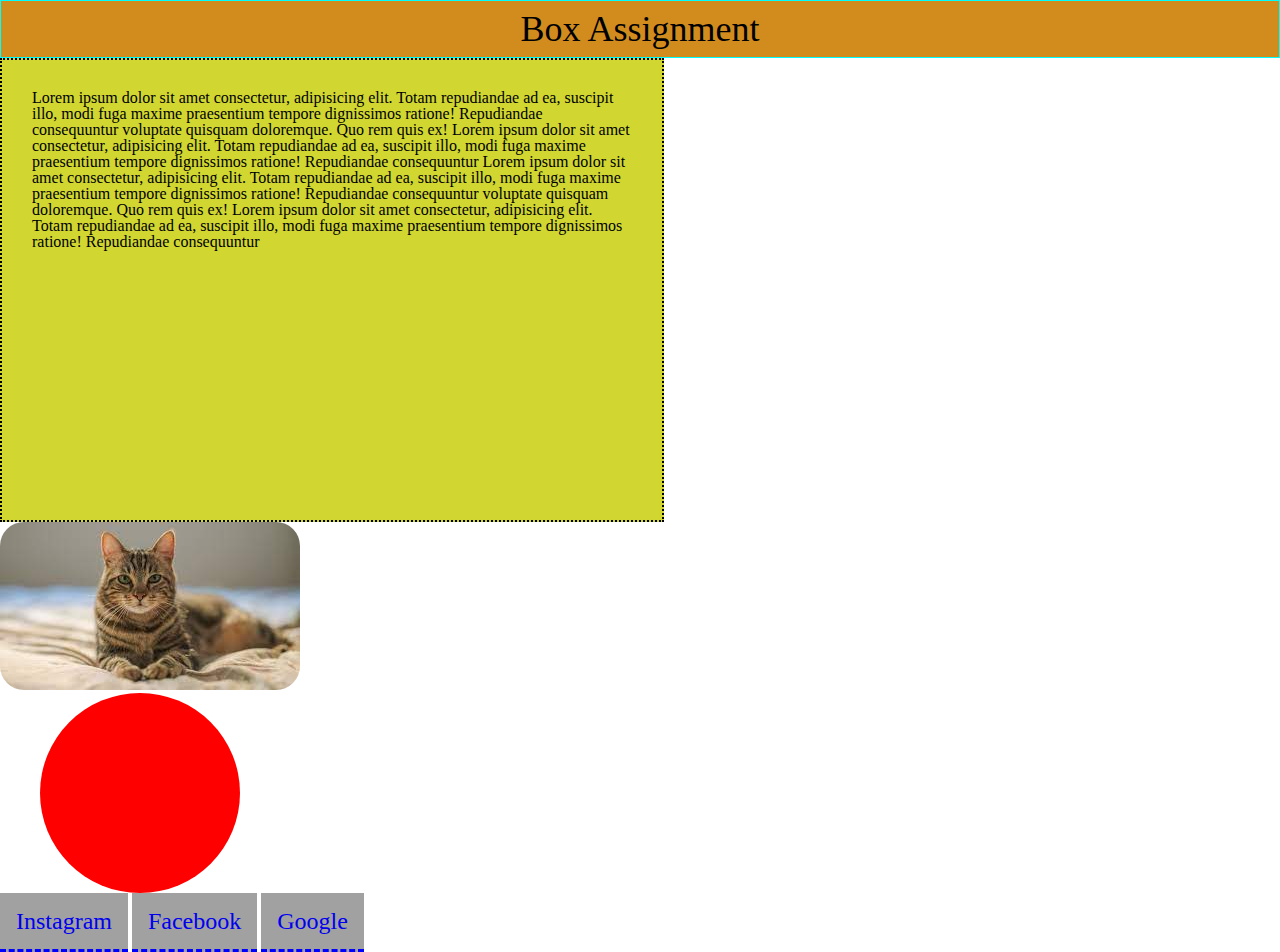
<file: block-BHaaap/index.html>
<!---

### Create a web page with the following characteristics:

1. Heading element(h1) should be at the top of the page.
2. After the heading, there should be a paragraph.
3. After the paragraph add an image having all the corner rounded.
4. Below the image, there should be a circle with red background.
5. At the bottom of the page, there must be a footer containing few links.
6. The H1 has 1px red solid borders, background color #D18C1D, and 10px of space between the content and the border (padding)
7. The paragraph is contained in 600px by 400px boxes with 2px black dotted borders and background color #D1D631
8. Links have a 3px blue dashed border on the bottom only and background color #A1A1A1

- Using CSS resets is necessary.
- Use semantic tags and keep the nesting and indentation proper.

--->

<!DOCTYPE html>
<html lang="end">
	<head>
        <meta charset="UTF-8">
		<title>new article </title>
        <link rel="stylesheet" href="style.css">
	</head>
	<body>
        <header class="header">
          <h1> Box Assignment</h1>
        </header>
          
        <main>
          <section >
              <article>
                  <p class="blog">Lorem ipsum dolor sit amet consectetur, adipisicing elit. Totam repudiandae ad ea, suscipit illo, 
                    modi fuga maxime praesentium tempore dignissimos ratione! Repudiandae consequuntur voluptate quisquam doloremque. 
                    Quo rem quis ex! Lorem ipsum dolor sit amet consectetur, adipisicing elit.
                    Totam repudiandae ad ea, suscipit illo, modi fuga maxime praesentium tempore dignissimos ratione! Repudiandae consequuntur 
                    Lorem ipsum dolor sit amet consectetur, adipisicing elit. Totam repudiandae ad ea, suscipit illo, 
                    modi fuga maxime praesentium tempore dignissimos ratione! Repudiandae consequuntur voluptate quisquam doloremque. 
                    Quo rem quis ex! Lorem ipsum dolor sit amet consectetur, adipisicing elit.
                    Totam repudiandae ad ea, suscipit illo, modi fuga maxime praesentium tempore dignissimos ratione! Repudiandae consequuntur      
                    </p>

                    <img class="image" src="image-01.jpeg" alt="cat photo" > 

                    <div class="dot"></div>
              
              </article>
          </section>
        </main>
        <footer >
            <nav>
                <a href="#">Instagram</a>
                <a href="#">Facebook</a>
                <a href="#">Google</a>
              </nav>
        </footer>

    </body>
</html>
</file>
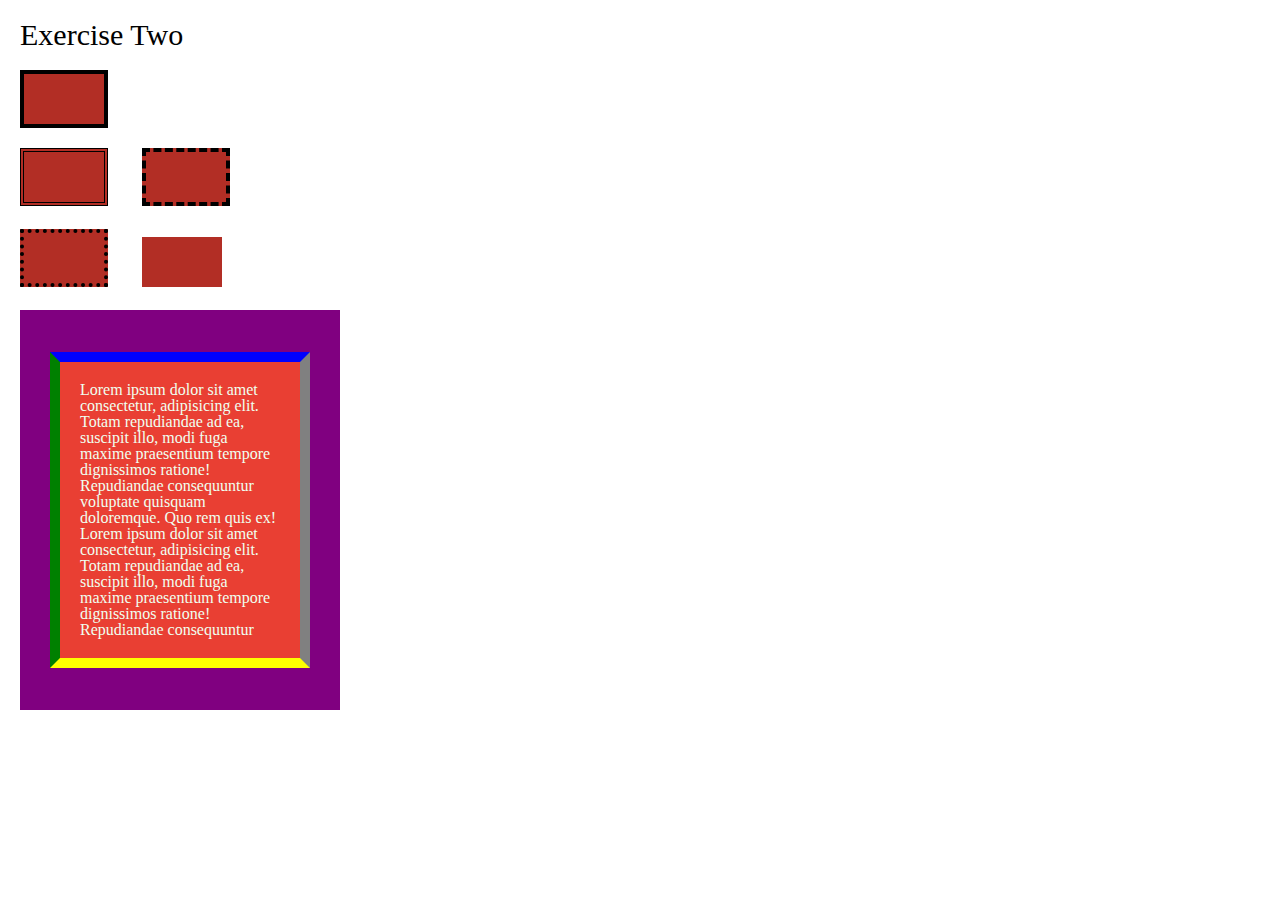
<file: block-BHaaaq/index.html>
<!---
### Create a page according to the layout shown below

![Box Model Exercise 2](https://raw.githubusercontent.com/suraj122/AC-STYLE-images/master/box-model/ex-2.png)

- Using CSS resets is necessary.
- Use semantic tags and keep the nesting and indentation proper.
--->
<!DOCTYPE html>
<html lang="end">
	<head>
        <meta charset="UTF-8">
		<title>Assignment 2 </title>
        <link rel="stylesheet" href="style.css">
	</head>
	<body>
        <header >
            <h1>Exercise Two</h1>
          
        </header>
        <main>
          <section>
                  <div class="rectangle"></div>

                  <div>
                  <div class="rectangle-2nd"></div>
                  <div  class="rectangle-3rd"></div>
                  </div>
                  
                  <div>
                    <div class="rectangle-4th"></div>
                    <div class="rectangle-5th"></div>
                  </div>

           </section>
           <section>
               <div class="paragraph">

                  <p>
                    Lorem ipsum dolor sit amet consectetur, adipisicing elit. Totam repudiandae ad ea, suscipit illo, 
                    modi fuga maxime praesentium tempore dignissimos ratione! Repudiandae consequuntur voluptate quisquam doloremque. 
                    Quo rem quis ex! Lorem ipsum dolor sit amet consectetur, adipisicing elit.
                    Totam repudiandae ad ea, suscipit illo, modi fuga maxime praesentium tempore dignissimos ratione! Repudiandae consequuntur 
                    
                  </p>


                </div>
             
          </section>
        </main>
        
    </body>
</html>
</file>
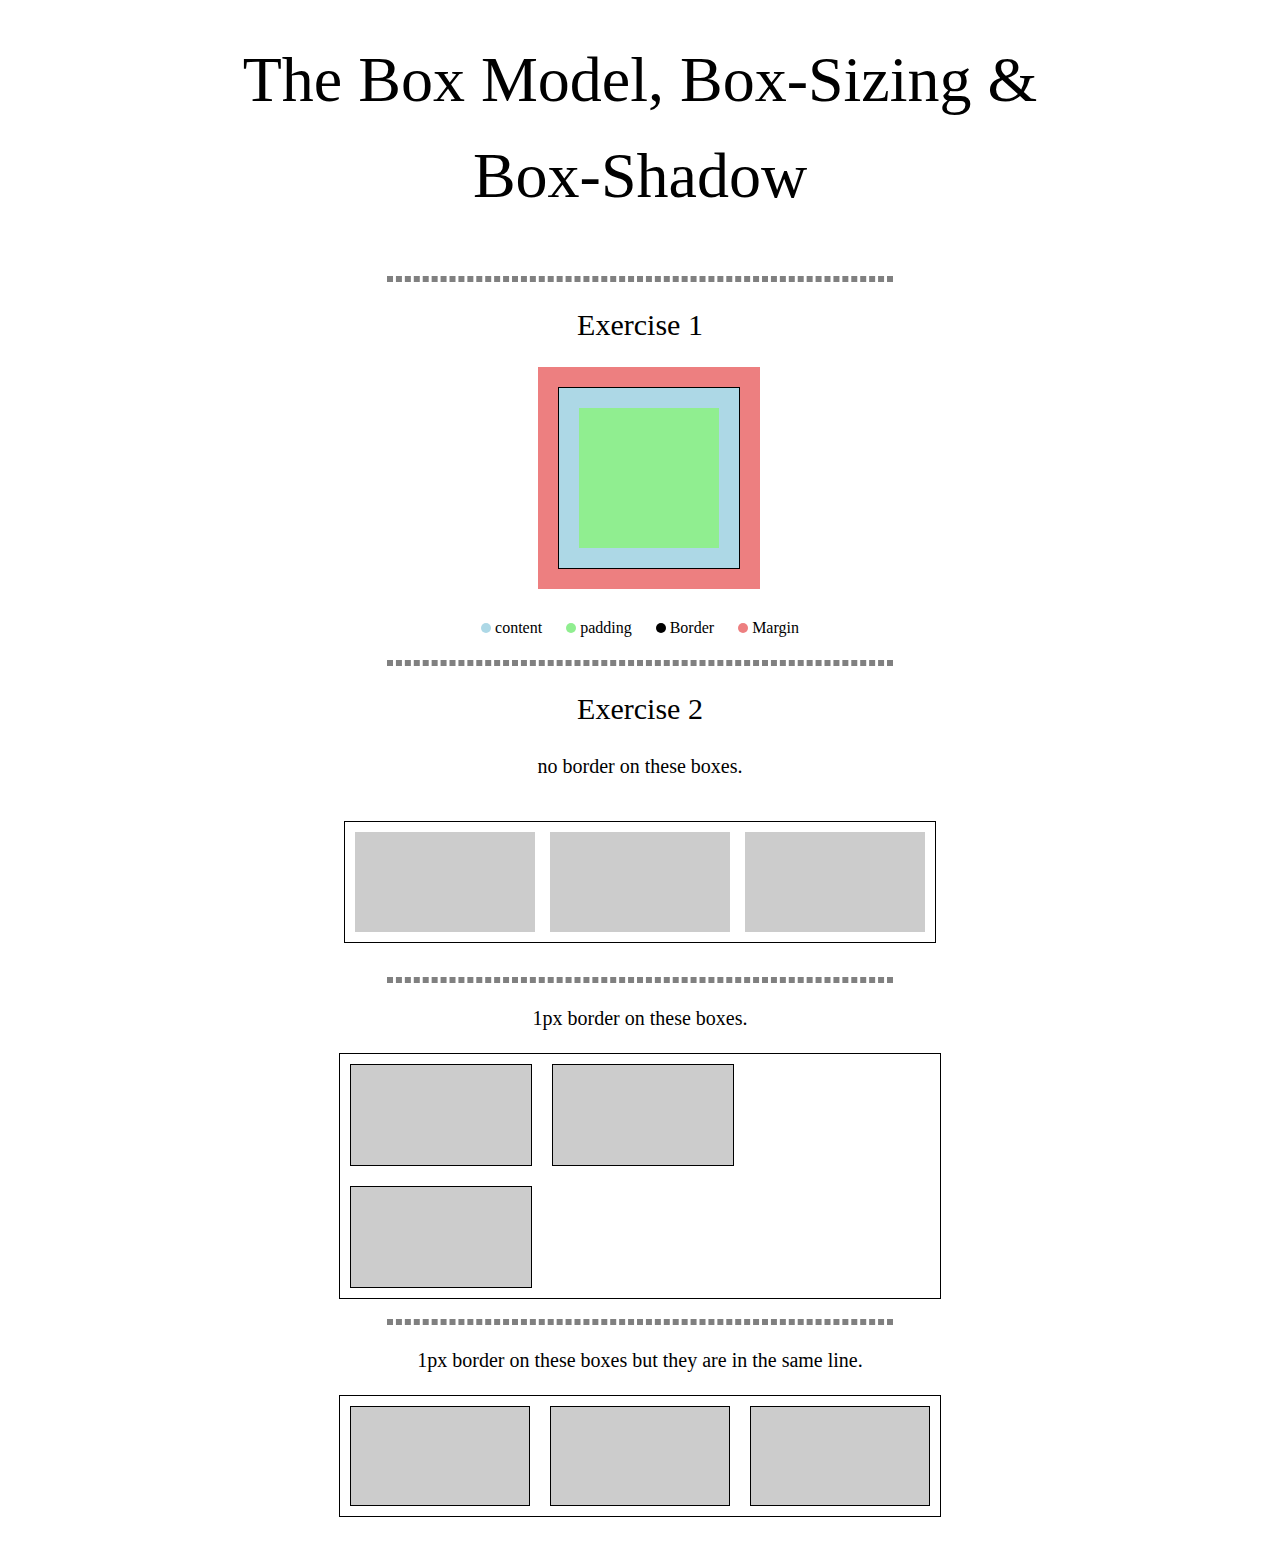
<file: block-BHaaau/index.html>
<!---
### Create a page according to the layout shown below

![Box Model Exercise 6](https://raw.githubusercontent.com/suraj122/AC-STYLE-images/master/box-model/ex-6.png)

#### Problems for exercise 2 in the layout

- Each parent container has width of 600px and border of 1px;
- Each children box has width 180px and height 100px as well as margin of 10px;
- Each child box which is having border has border-width 1px.
- Note in the first container the boxes do not have any border.

- Using CSS resets is necessary.
- Use semantic tags and keep the nesting and indentation proper.
--->
<!DOCTYPE html>
<html lang="end">
	<head>
        <meta charset="UTF-8">
		<title>Assignment III</title>
        <link rel="stylesheet" href="style.css">
	</head>
	<body>
        <header >
          <h1>The Box Model, Box-Sizing & Box-Shadow  </h1>

        <hr>
         </header>
        <main>
          <section >
             <div>
             <div class="first">
                 <h2>Exercise 1</h2>
                 <div class="main-box">
                 <div class="box-1"></div>
             </div>

             <div class="content">
                     <span class="feature">
                       <span class="dot1"></span>
                       <span>content</span>
                     </span> 
                   
                    <span class="feature">
                       <span class="dot2"></span>
                       <span >padding</span>
                    </span> 
                 
                    <span class="feature">
                      <span class="dot3"></span>
                      <span >Border</span>
                    </span>
                 

                    <span class="feature">
                       <span class="dot4"></span>
                       <span>Margin</span>
                    </span> 
                 

             </div>

                
                 <hr>
             </div>
            </section>

            <section>
                 
             <div class="content2">
                 <h2>Exercise 2</h2>
                 <h3>no border on these boxes.</h3>

               
                 <div class="box2">
                    <div class="box3"></div>
                    <div class="box3"></div>
                    <div class="box3"></div>

                </div>

              

                
                 <hr>
             </div>
             </section>

             <section>

             <div >
                <h3>1px border on these boxes.</h3>
                <div class="box4">
                    <div>
                      <div class="box5"></div>
                      <div class="box5"></div>
                      <div class="box5"></div>
                      
                    </div>
                   
                </div>




                <hr>
            </div>
            </section>
            <section>

            <div class="content4">
                <h3>1px border on these boxes but they are in the same line.</h3>

                <div class="box7">
                    <div class="box8"></div>
                    <div class="box8"></div>
                    <div class="box8"></div>

                </div>

                
            </div>  

          </section>
        </main>
        <br>
       

    </body>
</html>
</file>
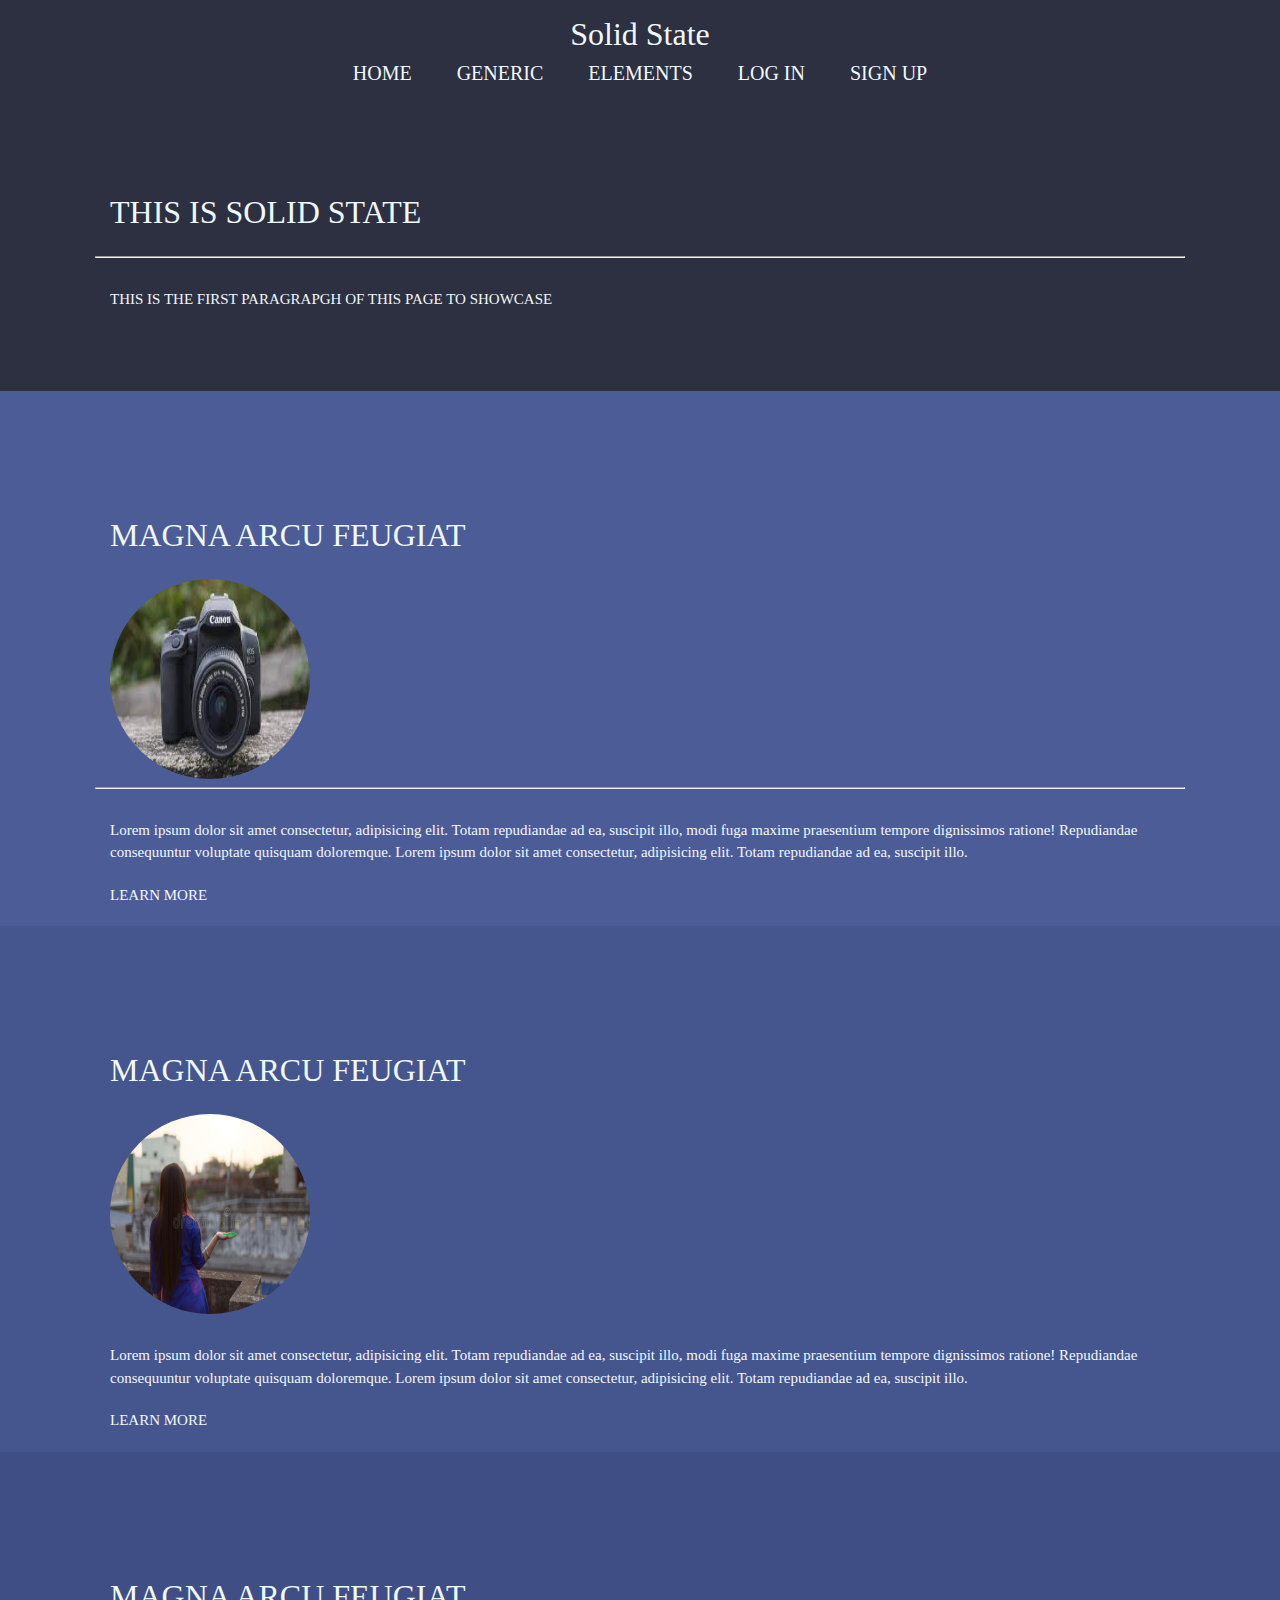
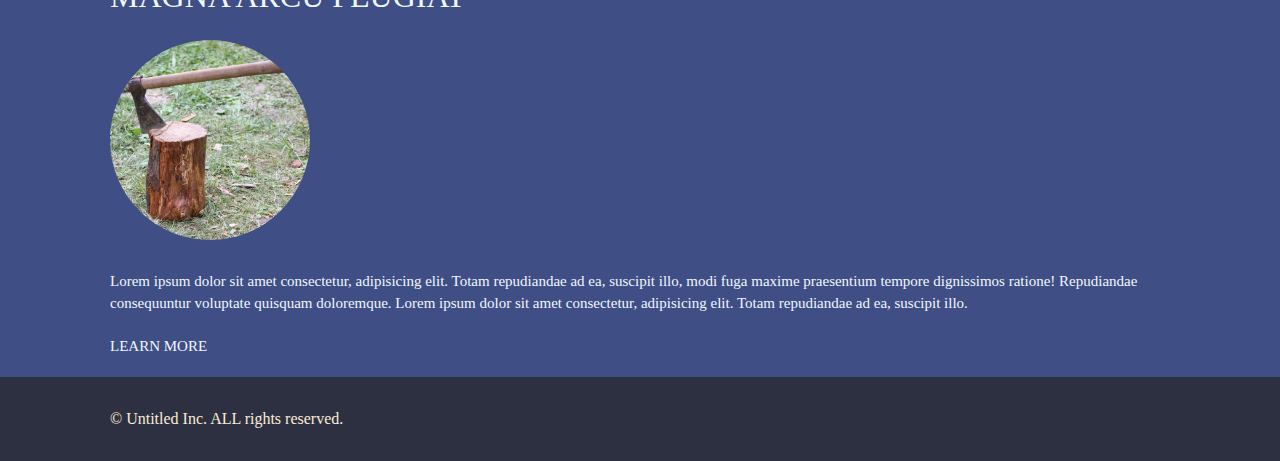
<file: block-BHaaav/index.html>
<!---
### Create a page according to the layout shown below

![Box Model Exercise 7](https://raw.githubusercontent.com/suraj122/AC-STYLE-images/master/box-model/ex-7.png)

- Using CSS resets is necessary.
- Use semantic tags and keep the nesting and indentation proper.

--->
<html lang="end">
	<head>
        <meta charset="UTF-8">
		<title>Assignment 4 </title>
        <link rel="stylesheet" href="style.css">
	</head>
	<body>
        <header>
            <h1>Solid State</h1>
            <nav class="main-link">
                    <a href="#">HOME</a>
                    <a href="#" >GENERIC</a>
                    <a href="#">ELEMENTS</a> 
                    <a href="#">LOG IN</a>  
                    <a href="#">SIGN UP</a>   
            </nav>
       
            <section>
                <h2>
                    THIS IS SOLID STATE
                </h2>
                <hr>
                <p> 
                    THIS IS THE FIRST PARAGRAPGH OF THIS PAGE TO SHOWCASE
                </p>

            </section>
        </header>
        <main>
            <section class="container">
                <h2>
                  MAGNA ARCU FEUGIAT
                </h2>

                <div class="circle">
                <img src="camera.jpeg" alt="camera" width="200px" height="200px">
                </div>

                <hr>

                <p>Lorem ipsum dolor sit amet consectetur, adipisicing elit. Totam repudiandae ad ea, suscipit illo, 
                    modi fuga maxime praesentium tempore dignissimos ratione! Repudiandae consequuntur voluptate quisquam doloremque.
                    Lorem ipsum dolor sit amet consectetur, adipisicing elit. Totam repudiandae ad ea, suscipit illo.
                 </p>

                 <nav class="learn">
                    <a href="#">LEARN MORE</a> 
                 </nav>

            </section>
            <section class="second-container">
                <h2>
                    MAGNA ARCU FEUGIAT 

                </h2>

                <div class="circle">
                <img src="newgirl.jpg" alt="girl" width="200px" height="200px" >
                </div>

                <p>Lorem ipsum dolor sit amet consectetur, adipisicing elit. Totam repudiandae ad ea, suscipit illo, 
                    modi fuga maxime praesentium tempore dignissimos ratione! Repudiandae consequuntur voluptate quisquam doloremque.
                    Lorem ipsum dolor sit amet consectetur, adipisicing elit. Totam repudiandae ad ea, suscipit illo.
                </p>

                <nav class="learn">
                    <a href="#">LEARN MORE</a>  
                </nav>
                
            </section>
            <section class="third-container">
                <h2>
                    MAGNA ARCU FEUGIAT

                </h2>

                <div class="circle">
                <img src="axe.jpg" alt="axe and log" width="200px" height="200px">
                </div>

                <P>
                    Lorem ipsum dolor sit amet consectetur, adipisicing elit. Totam repudiandae ad ea, suscipit illo, 
                    modi fuga maxime praesentium tempore dignissimos ratione! Repudiandae consequuntur voluptate quisquam doloremque.
                    Lorem ipsum dolor sit amet consectetur, adipisicing elit. Totam repudiandae ad ea, suscipit illo.

                </P>

                <nav class="learn">
                    <a href="#">LEARN MORE</a>  
                </nav>         

            </section>
        </main>
        <footer class="footer">
            <small>&copy; Untitled Inc. ALL rights reserved.</small>


        </footer>                      
            
    </body>
</html>
</file>
<file: block-BHaaap/style.css>
/* http://meyerweb.com/eric/tools/css/reset/ 
   v2.0 | 20110126
   License: none (public domain)
*/

html, body, div, span, applet, object, iframe,
h1, h2, h3, h4, h5, h6, p, blockquote, pre,
a, abbr, acronym, address, big, cite, code,
del, dfn, em, img, ins, kbd, q, s, samp,
small, strike, strong, sub, sup, tt, var,
b, u, i, center,
dl, dt, dd, ol, ul, li,
fieldset, form, label, legend,
table, caption, tbody, tfoot, thead, tr, th, td,
article, aside, canvas, details, embed, 
figure, figcaption, footer, header, hgroup, 
menu, nav, output, ruby, section, summary,
time, mark, audio, video {
	margin: 0;
	padding: 0;
	border: 0;
	font-size: 100%;
	font: inherit;
	vertical-align: baseline;
}
/* HTML5 display-role reset for older browsers */
article, aside, details, figcaption, figure, 
footer, header, hgroup, menu, nav, section {
	display: block;
}
body {
	line-height: 1;
}
ol, ul {
	list-style: none;
}
blockquote, q {
	quotes: none;
}
blockquote:before, blockquote:after,
q:before, q:after {
	content: '';
	content: none;
}
table {
	border-collapse: collapse;
	border-spacing: 0;
}

/*custom editing*/
.header { font-size: 36px;
padding: 10px;
background-color: #D18C1D;
border: 1px solid aqua;
text-align: center;}

.blog { background-color: #D1D631;
width: 600px;
height: 400px;
border: 2px dotted black;
display:block;
padding: 30px;
}

.image { width:300px;
    border-radius: 24px;}

.dot { height: 200px;
    width: 200px;
    background-color: red;
    border-radius: 50%;
    display: block;
margin-left: 40px;}



a { background-color:  #A1A1A1;
border-bottom: 3px dashed blue;
text-decoration: none;
padding: 16px;
font-size: 24px;
display: inline-block;
}
</file>
<file: block-BHaaaq/style.css>
/* http://meyerweb.com/eric/tools/css/reset/ 
   v2.0 | 20110126
   License: none (public domain)
*/

html, body, div, span, applet, object, iframe,
h1, h2, h3, h4, h5, h6, p, blockquote, pre,
a, abbr, acronym, address, big, cite, code,
del, dfn, em, img, ins, kbd, q, s, samp,
small, strike, strong, sub, sup, tt, var,
b, u, i, center,
dl, dt, dd, ol, ul, li,
fieldset, form, label, legend,
table, caption, tbody, tfoot, thead, tr, th, td,
article, aside, canvas, details, embed, 
figure, figcaption, footer, header, hgroup, 
menu, nav, output, ruby, section, summary,
time, mark, audio, video {
	margin: 0;
	padding: 0;
	border: 0;
	font-size: 100%;
	font: inherit;
	vertical-align: baseline;
}
/* HTML5 display-role reset for older browsers */
article, aside, details, figcaption, figure, 
footer, header, hgroup, menu, nav, section {
	display: block;
}
body {
	line-height: 1;
}
ol, ul {
	list-style: none;
}
blockquote, q {
	quotes: none;
}
blockquote:before, blockquote:after,
q:before, q:after {
	content: '';
	content: none;
}
table {
	border-collapse: collapse;
	border-spacing: 0;
}

/*custom editing*/

h1 { margin: 20px;
font-size: 30px;
font-display: bold;}

.rectangle { height: 50px;
    width: 80px;
    background-color: rgb(178,46,37);
    border: 4px solid black;
    margin: 20px 20px;
  }

  .rectangle-2nd{ height: 50px;
    width: 80px;
    background-color:rgb(178,46,37);
    border: 4px double black;
    display: inline-block;
    margin-left: 20px;
    margin-right: 30px;
  }

  .rectangle-3rd{ height: 50px;
    width: 80px;
    background-color:rgb(178,46,37);
    border: 4px dashed black;
    display: inline-block;
   }

   .rectangle-4th{ height: 50px;
    width: 80px;
    background-color:rgb(178,46,37);
    border: 4px dotted black;
    display: inline-block;
    margin-left: 20px;
    margin-right: 30px;
    margin-top: 20px;
   }

   .rectangle-5th{ height: 50px;
    width: 80px;
    background-color:rgb(178,46,37);
     display: inline-block;
   }


   p { width: 200px;
    

    border-top: 10px solid blue;
      border-right:  10px solid rgb(128,128,128);
    border-bottom: 10px solid yellow;
    border-left: 10px solid green;

    padding: 20px;
    background-color: rgb(233,63,51);
    color: honeydew;
    margin: 20px;}

    .paragraph { background-color: purple;
    display: inline-block;
padding: 22px 10px;
margin:20px;
}
</file>
<file: block-BHaaau/style.css>
/* http://meyerweb.com/eric/tools/css/reset/ 
   v2.0 | 20110126
   License: none (public domain)
*/

html, body, div, span, applet, object, iframe,
h1, h2, h3, h4, h5, h6, p, blockquote, pre,
a, abbr, acronym, address, big, cite, code,
del, dfn, em, img, ins, kbd, q, s, samp,
small, strike, strong, sub, sup, tt, var,
b, u, i, center,
dl, dt, dd, ol, ul, li,
fieldset, form, label, legend,
table, caption, tbody, tfoot, thead, tr, th, td,
article, aside, canvas, details, embed, 
figure, figcaption, footer, header, hgroup, 
menu, nav, output, ruby, section, summary,
time, mark, audio, video {
	margin: 0;
	padding: 0;
	border: 0;
	font-size: 100%;
	font: inherit;
	vertical-align: baseline;
}
/* HTML5 display-role reset for older browsers */
article, aside, details, figcaption, figure, 
footer, header, hgroup, menu, nav, section {
	display: block;
}
body {
	line-height: 1;
}
ol, ul {
	list-style: none;
}
blockquote, q {
	quotes: none;
}
blockquote:before, blockquote:after,
q:before, q:after {
	content: '';
	content: none;
}
table {
	border-collapse: collapse;
	border-spacing: 0;
}

/*custom editing*/

body { line-height: 1.5;}

h1 { text-align: center;
font-size: 64px;
padding: 32px 200px;}

hr { width:500px;
border:dashed;
margin-top: 20px;
margin-bottom: 20px;
border-color: gray;}

h2 {text-align: center;
font-size: 30px;}

h3 {text-align: center;
margin-top: 20px;
margin-bottom: 20px;
font-size: 20px;}

.box-1 { width: 180px;
    height: 180px;
border:1px solid black;
background-color: lightgreen;
margin: 0 auto;
box-shadow: inset 0 0 0 20px rgb(173,216,230);

}
.main-box {background-color: rgb(237,127,128);
padding: 20px 20px;
display: inline-block;
margin: 20px 42%;
}
.content {text-align: center;
}

.dot1 {height: 10px;
    width: 10px;
    background-color: rgb(173,216,230);
    border-radius: 50%;
    display: inline-block;
    }
    .dot2 {height: 10px;
        width: 10px;
        background-color: lightgreen ;
        border-radius: 50%;
        display: inline-block;
        }
        .dot3 {height: 10px;
            width: 10px;
            background-color: black;
            border-radius: 50%;
            display: inline-block;
            }
            .dot4 {height: 10px;
                width: 10px;
                background-color: rgb(237,127,128);
                border-radius: 50%;
                display: inline-block;
               
                }

.feature { margin-left:10px;
margin-right: 10px;}

.box3 { width:180px;
height: 100px;
background-color: rgb(204,204,204);
display: inline-block;
}

.box2 { width:600;
height:100px;
border: 1px solid black;
padding: 10px;
display: inline-block;
margin-top: 20px;}

.content2 { text-align: center;
font-size: 60px;}

.box4 { width:600px;
    margin:0 auto;
    font-size: 0;
    
    border: 1px solid black;}

    .box5 { width:180px;
        height: 100px;
        margin:10px;
        background-color: rgb(204,204,204);
        display: inline-block;
        
        
        border: 1px solid black; }

    

        

.box7{ width:600px;
    margin:0 auto;
    font-size: 0;
    border: 1px solid black;}

    .box8 { width:180px;
        height: 100px;
        margin:10px;
        background-color: rgb(204,204,204);
        display: inline-block;
        box-sizing: border-box;
        border: 1px solid black; }
</file>
<file: block-BHaaav/style.css>
/* http://meyerweb.com/eric/tools/css/reset/ 
   v2.0 | 20110126
   License: none (public domain)
*/

html, body, div, span, applet, object, iframe,
h1, h2, h3, h4, h5, h6, p, blockquote, pre,
a, abbr, acronym, address, big, cite, code,
del, dfn, em, img, ins, kbd, q, s, samp,
small, strike, strong, sub, sup, tt, var,
b, u, i, center,
dl, dt, dd, ol, ul, li,
fieldset, form, label, legend,
table, caption, tbody, tfoot, thead, tr, th, td,
article, aside, canvas, details, embed, 
figure, figcaption, footer, header, hgroup, 
menu, nav, output, ruby, section, summary,
time, mark, audio, video {
	margin: 0;
	padding: 0;
	border: 0;
	font-size: 100%;
	font: inherit;
	vertical-align: baseline;
}
/* HTML5 display-role reset for older browsers */
article, aside, details, figcaption, figure, 
footer, header, hgroup, menu, nav, section {
	display: block;
}
body {
	line-height: 1;
}
ol, ul {
	list-style: none;
}
blockquote, q {
	quotes: none;
}
blockquote:before, blockquote:after,
q:before, q:after {
	content: '';
	content: none;
}
table {
	border-collapse: collapse;
	border-spacing: 0;
}

/*custom editing*/
/*header*/
body { line-height: 1.5;}

header {background-color: rgb(45,48,64);
padding-bottom: 80px;}



h1 {text-align: center;
font-size: 32px;
color: aliceblue;
padding-top:10px;
}

 a { margin: 0 20px;
text-decoration: none;
color:aliceblue ;}

.main-link {text-align: center;
font-size: 20px;

}

h2 {margin-left:110px;
    margin-top:100px;
    margin-bottom: 20px;
    color:aliceblue ;
    
font-size: 32px ;}

hr { width:85%;
border-style: dotted grey;}

p { margin-left:110px;
    margin-top: 30px;
    margin-right: 80px;
color:aliceblue;
font-size: 15px;
}

.circle {
    width: 200px;
    height: 200px;
    overflow: hidden;
    border-radius: 50%;
margin-left: 110px;}

.learn { margin-left: 90px;
margin-top: 20px;
font-size: 15px;}



.container { background-color: rgb(76,92,150);
padding-top: 20px;
padding-bottom: 20px ;}

.second-container { background-color: rgb(69,85,141);
padding-top:20px;
padding-bottom: 20px ;}

.third-container { background-color: rgb(63,78,133);
padding-top:20px;
padding-bottom: 20px ;}

.footer {background-color: rgb(45,48,64);
padding: 30px 30px; 

}

small { color: antiquewhite; 
margin-left: 80px;}
</file>
